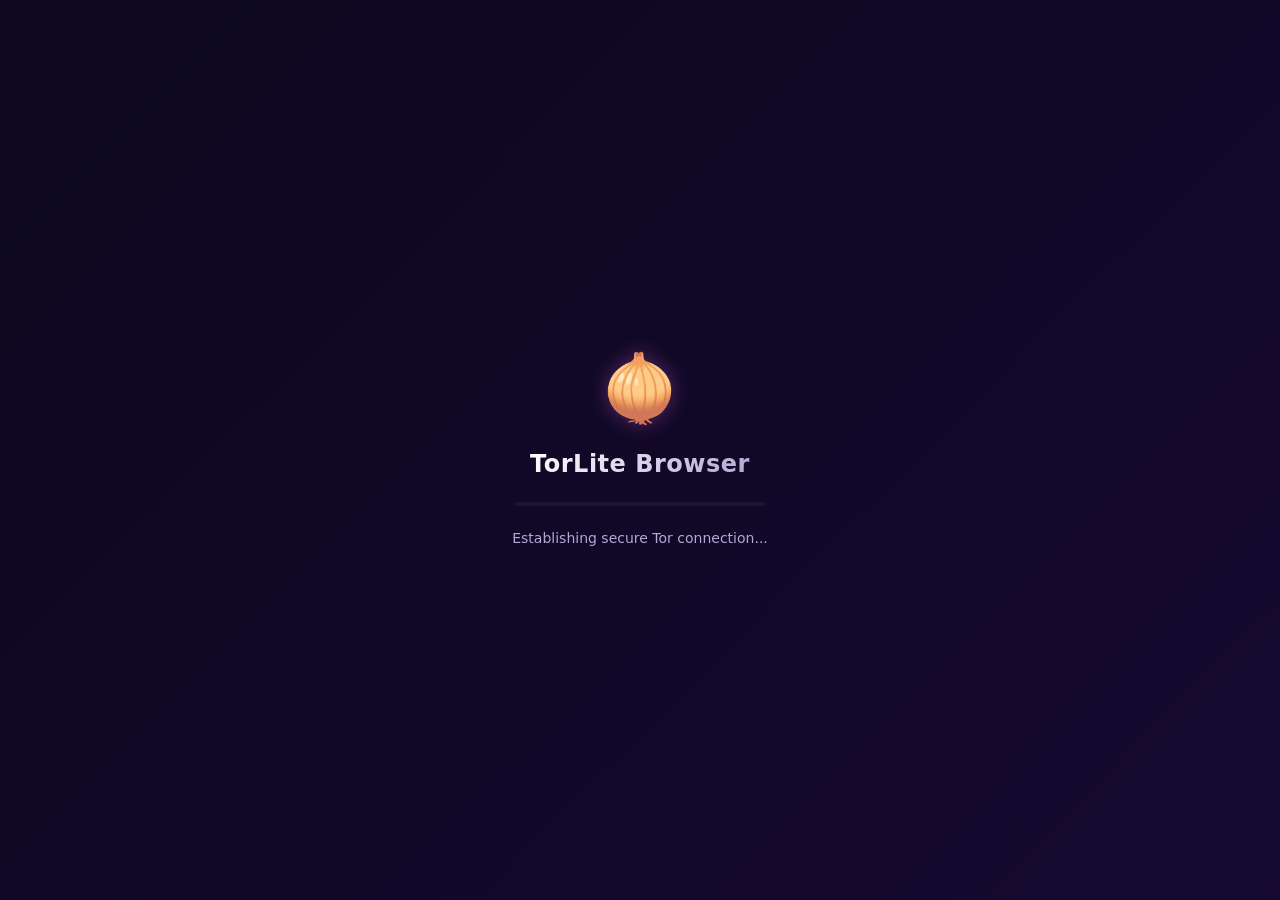
<file: src/bootstrap.html>
<!doctype html>
<html lang="en">

<head>
  <meta charset="UTF-8" />
  <meta name="viewport" content="width=device-width, initial-scale=1.0" />
  <title>TorLite Browser - Connecting</title>
  <style>
    :root {
      --bg-gradient: linear-gradient(135deg, #0d081f, #150930);
      --glass-bg: rgba(25, 14, 52, 0.65);
      --glass-border: rgba(255, 255, 255, 0.08);
      --accent-color: #24c8db;
      --onion-green: #39FF14;
      --warning-orange: #FFAC1C;
      --error-red: #FF3131;
      --text-primary: #ffffff;
      --text-secondary: #b3a7d4;
      font-family: 'Outfit', 'Inter', system-ui, -apple-system, sans-serif;
      overflow: hidden;
      user-select: none;
    }

    body {
      margin: 0;
      padding: 0;
      width: 100vw;
      height: 100vh;
      background: var(--bg-gradient);
      color: var(--text-primary);
      display: flex;
      flex-direction: column;
      align-items: center;
      justify-content: center;
      box-sizing: border-box;
    }

    .container {
      display: flex;
      flex-direction: column;
      align-items: center;
      text-align: center;
      gap: 24px;
      padding: 30px;
    }

    .onion-logo {
      font-size: 64px;
      filter: drop-shadow(0 0 10px rgba(163, 73, 164, 0.5));
      animation: pulse-onion 2s infinite alternate;
    }

    @keyframes pulse-onion {
      from {
        transform: scale(0.95);
        filter: drop-shadow(0 0 10px rgba(163, 73, 164, 0.4));
      }

      to {
        transform: scale(1.05);
        filter: drop-shadow(0 0 25px rgba(163, 73, 164, 0.8));
      }
    }

    .title {
      font-size: 24px;
      font-weight: 700;
      letter-spacing: 0.5px;
      margin: 0;
      background: linear-gradient(120deg, #ffffff, #b3a7d4);
      background-clip: text;
      -webkit-background-clip: text;
      -webkit-text-fill-color: transparent;
    }

    .status-text {
      font-size: 14px;
      color: var(--text-secondary);
      margin: 0;
      min-height: 20px;
    }

    .progress-bar-container {
      width: 250px;
      height: 4px;
      background: rgba(255, 255, 255, 0.05);
      border-radius: 2px;
      overflow: hidden;
      position: relative;
    }

    .progress-bar {
      height: 100%;
      width: 100%;
      background: linear-gradient(90deg, var(--accent-color), #a349a4);
      border-radius: 2px;
      position: absolute;
      left: -100%;
      animation: loading 1.8s infinite cubic-bezier(0.4, 0, 0.2, 1);
    }

    @keyframes loading {
      from {
        left: -100%;
      }

      to {
        left: 100%;
      }
    }

    .error-message {
      display: none;
      color: var(--error-red);
      font-size: 12px;
      margin-top: 10px;
      max-width: 320px;
      word-break: break-word;
    }
  </style>
</head>

<body>
  <div class="container">
    <div class="onion-logo">🧅</div>
    <h1 class="title">TorLite Browser</h1>
    <div class="progress-bar-container" id="loader">
      <div class="progress-bar"></div>
    </div>
    <p class="status-text" id="status">Establishing secure Tor connection...</p>
    <div class="error-message" id="error-box"></div>
  </div>

  <script>
    const statusText = document.getElementById("status");
    const errorBox = document.getElementById("error-box");
    const loader = document.getElementById("loader");

    // Listen for the tor-status event from the backend
    if (window.__TAURI__) {
      const { listen } = window.__TAURI__.event;
      const { invoke } = window.__TAURI__.core;

      // Get initial status
      invoke("get_tor_status")
        .then((status) => {
          updateStatus(status);
        })
        .catch((err) => {
          console.error(err);
        });

      listen("tor-status", (event) => {
        updateStatus(event.payload);
      }).catch((err) => {
        console.error("Failed to listen to tor-status:", err);
      });
    }

    function updateStatus(status) {
      if (status === "connecting") {
        statusText.textContent = "Bootstrapping Tor network...";
      } else if (status === "connected") {
        statusText.textContent = "Tor Connected! Opening browser...";
        statusText.style.color = "var(--onion-green)";
      } else if (status === "error") {
        statusText.textContent = "Failed to connect to Tor.";
        statusText.style.color = "var(--error-red)";
        loader.style.display = "none";
        errorBox.style.display = "block";
        errorBox.textContent = "Check your internet connection or firewall settings.";
      }
    }
  </script>
</body>

</html>
</file>
